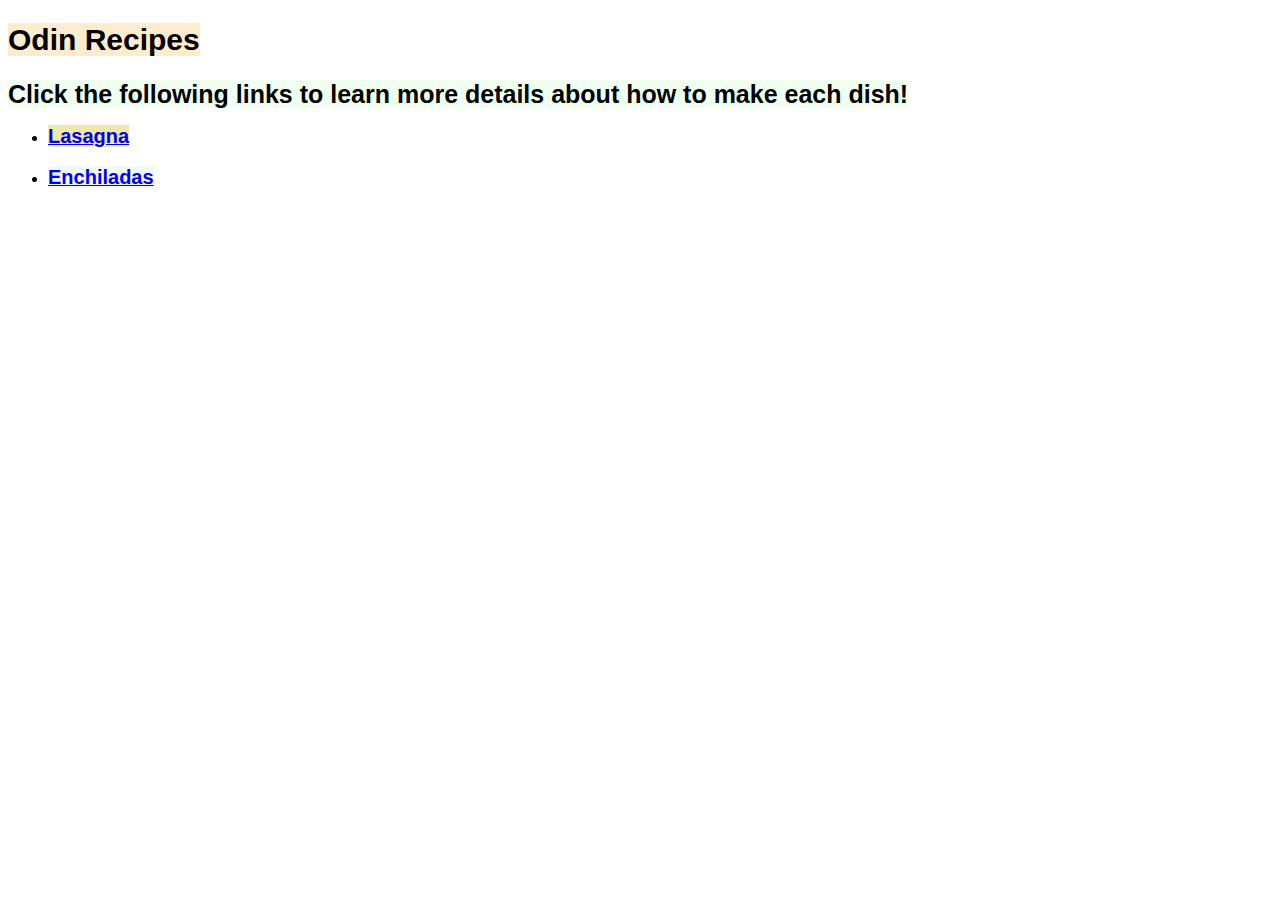
<file: index.html>
<!DOCTYPE html>
<html lang="en">
<head>
    <meta charset="UTF-8">
    <meta http-equiv="X-UA-Compatible" content="IE=edge">
    <meta name="viewport" content="width=device-width, initial-scale=1.0">
    <title>The Odin Project's Recipes</title>
    <link rel="stylesheet" href="styles.css">
</head>
<body>
    <h1><span>Odin Recipes</span></h1>
    <p>
        <span id="para">Click the following links to learn more details about how to make each dish!</span>
        <br> 
        <ul>
            <li><a href="recipes/lasagna.html"><span id="lasagna">Lasagna</span></a></li> 
            <br>
            <li><a href="recipes/enchilada.html"><span id="enchiladas">Enchiladas</span></a></li>
        </ul>
    </p>
</body>
</html>
</file>
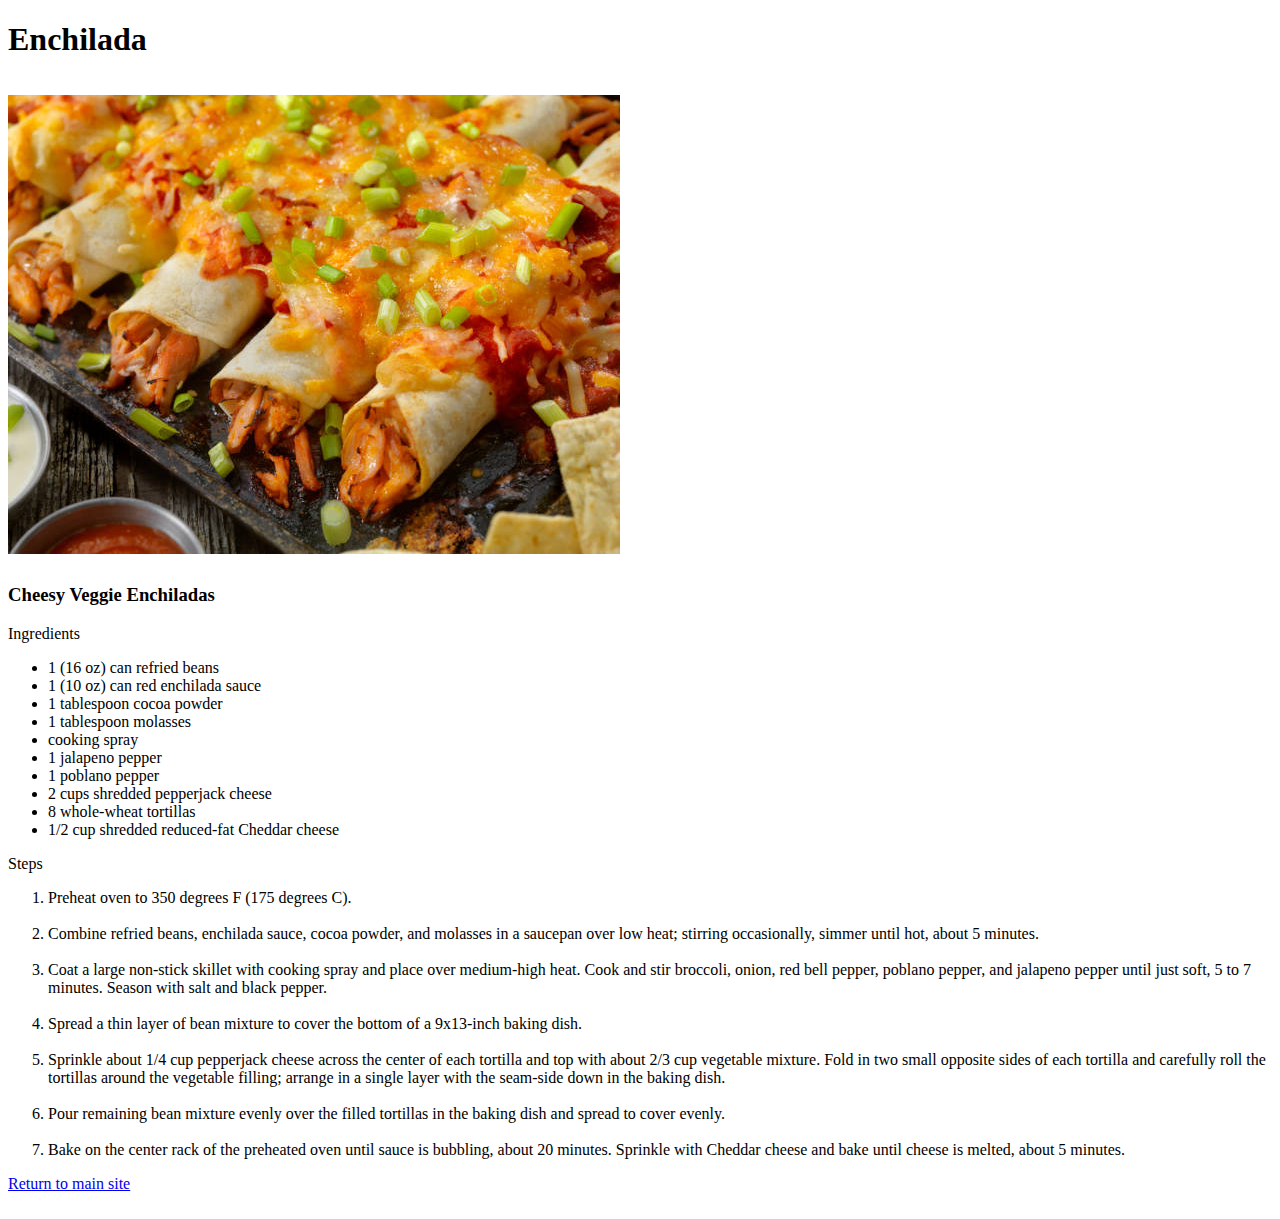
<file: recipes/enchilada.html>
<!DOCTYPE html>
<html lang="en">
<head>
    <meta charset="UTF-8">
    <meta http-equiv="X-UA-Compatible" content="IE=edge">
    <meta name="viewport" content="width=device-width, initial-scale=1.0">
    <title>Enchilada</title>
</head>
<body>
    <h1>
        Enchilada
        <br>
        <br>
        <img src="./enchiladas.jpeg"></img>
    </h1>
    <h3>Cheesy Veggie Enchiladas</h3>
    <p>Ingredients</p>
    <ul>
        <li>1 (16 oz) can refried beans</li>
        <li>1 (10 oz) can red enchilada sauce</li>
        <li>1 tablespoon cocoa powder</li>
        <li>1 tablespoon molasses</li>
        <li>cooking spray</li>
        <li>1 jalapeno pepper</li>
        <li>1 poblano pepper</li>
        <li>2 cups shredded pepperjack cheese</li>
        <li>8 whole-wheat tortillas</li>
        <li>1/2 cup shredded reduced-fat Cheddar cheese</li>
    </ul>
    <p>Steps</p>
    <ol>
        <li>Preheat oven to 350 degrees F (175 degrees C).</li>
        <br>
        <li>Combine refried beans, enchilada sauce, cocoa powder, and molasses in a saucepan over low heat; stirring occasionally, simmer until hot, about 5 minutes.</li>
        <br>
        <li>Coat a large non-stick skillet with cooking spray and place over medium-high heat. Cook and stir broccoli, onion, red bell pepper, poblano pepper, and jalapeno pepper until just soft, 5 to 7 minutes. Season with salt and black pepper.</li>
        <br>
        <li>Spread a thin layer of bean mixture to cover the bottom of a 9x13-inch baking dish.</li>
        <br>
        <li>Sprinkle about 1/4 cup pepperjack cheese across the center of each tortilla and top with about 2/3 cup vegetable mixture. Fold in two small opposite sides of each tortilla and carefully roll the tortillas around the vegetable filling; arrange in a single layer with the seam-side down in the baking dish.</li>
        <br>
        <li>Pour remaining bean mixture evenly over the filled tortillas in the baking dish and spread to cover evenly.</li>
        <br>
        <li>Bake on the center rack of the preheated oven until sauce is bubbling, about 20 minutes. Sprinkle with Cheddar cheese and bake until cheese is melted, about 5 minutes.</li>
    </ol>
    <a href="../index.html">Return to main site</a>
    <br>
    <br>
</body>
</html>
</file>
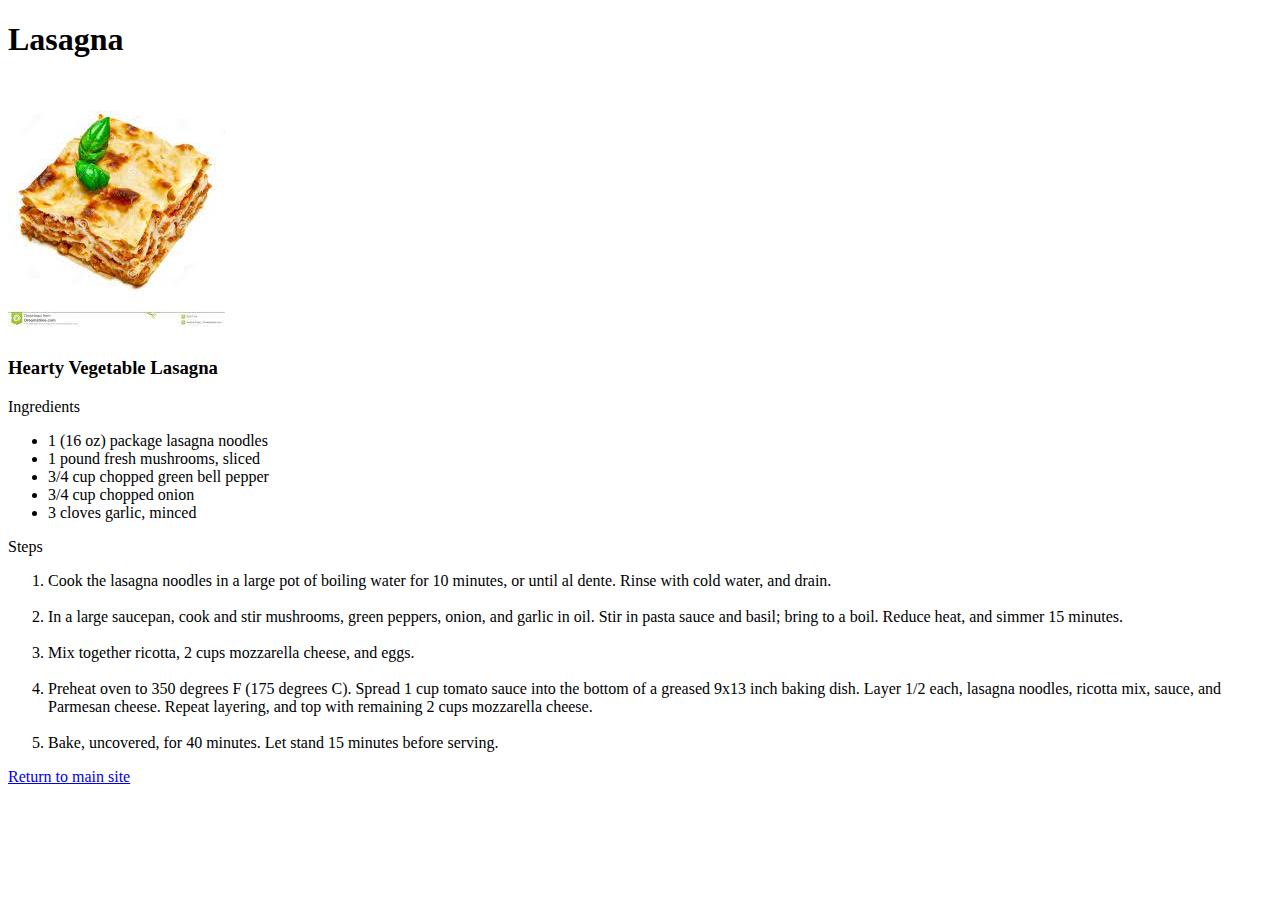
<file: recipes/lasagna.html>
<!DOCTYPE html>
<html lang="en">
<head>
    <meta charset="UTF-8">
    <meta http-equiv="X-UA-Compatible" content="IE=edge">
    <meta name="viewport" content="width=device-width, initial-scale=1.0">
    <title>Lasagna</title>
</head>
<body>
    <h1>
        Lasagna
        <br>
        <br>
        <img src="./lasagna.jpeg"></img>
    </h1>
    <h3>Hearty Vegetable Lasagna</h3>
    <p>Ingredients</p>
    <ul>
        <li>1 (16 oz) package lasagna noodles</li>
        <li>1 pound fresh mushrooms, sliced</li>
        <li>3/4 cup chopped green bell pepper</li>
        <li>3/4 cup chopped onion</li>
        <li>3 cloves garlic, minced</li>
    </ul>
    <p>Steps</p>
    <ol>
        <li>Cook the lasagna noodles in a large pot of boiling water for 10 minutes, or until al dente. Rinse with cold water, and drain.</li>
        <br>
        <li>In a large saucepan, cook and stir mushrooms, green peppers, onion, and garlic in oil. Stir in pasta sauce and basil; bring to a boil. Reduce heat, and simmer 15 minutes.</li>
        <br>
        <li>Mix together ricotta, 2 cups mozzarella cheese, and eggs.</li>
        <br>
        <li>Preheat oven to 350 degrees F (175 degrees C). Spread 1 cup tomato sauce into the bottom of a greased 9x13 inch baking dish. Layer 1/2 each, lasagna noodles, ricotta mix, sauce, and Parmesan cheese. Repeat layering, and top with remaining 2 cups mozzarella cheese.</li>
        <br>
        <li>Bake, uncovered, for 40 minutes. Let stand 15 minutes before serving.</li>
    </ol>
    <a href="../index.html">Return to main site</a>
    <br>
    <br>
</body>
</html>
</file>
<file: styles.css>
span {
    font-size: 30px;
    font-family: 'Trebuchet MS', 'Lucida Sans Unicode', 'Lucida Grande', 'Lucida Sans', Arial, sans-serif;
    font-weight: bold;
    background-color: blanchedalmond;
}

#para {
    font-size: 25px;
    font-family: 'Trebuchet MS', 'Lucida Sans Unicode', 'Lucida Grande', 'Lucida Sans', Arial, sans-serif;
    font-weight: bold;
    background-color: honeydew;
}


#lasagna {
    font-size: 20px;
    font-family: 'Trebuchet MS', 'Lucida Sans Unicode', 'Lucida Grande', 'Lucida Sans', Arial, sans-serif;
    font-weight: bold;
    background-color: palegoldenrod;
}  

#enchiladas {
    font-size: 20px;
    font-family: 'Trebuchet MS', 'Lucida Sans Unicode', 'Lucida Grande', 'Lucida Sans', Arial, sans-serif;
    font-weight: bold;
    background-color: aliceblue;
}
</file>
